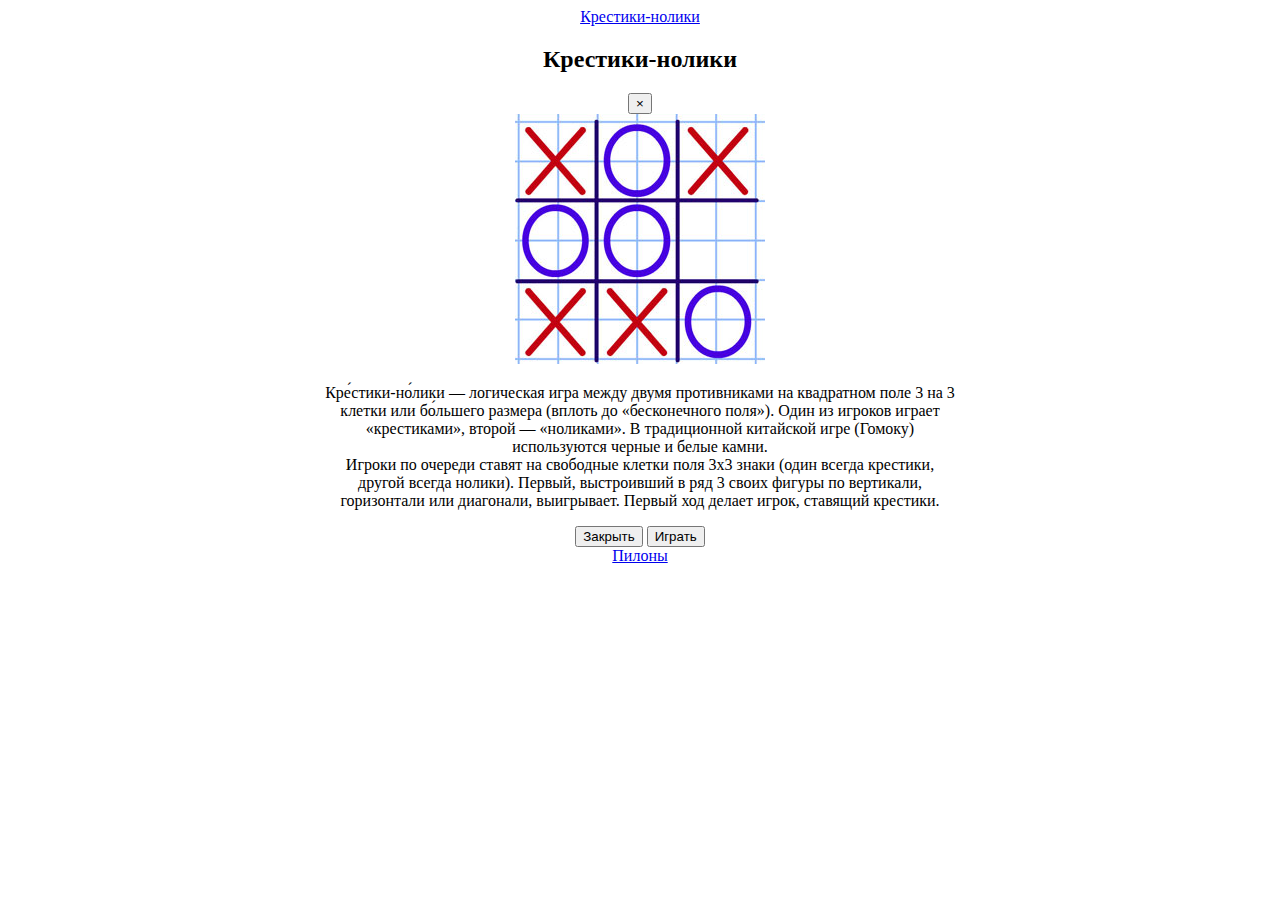
<file: index.html>
<!DOCTYPE html>
<html lang="ru">
<head>
    <meta charset="utf-8">
    <title>Мини игры</title>
    <meta name="keywords" content="Игры, Крестики-нолики, Пилоны">
    <meta name="description" content="Сборник мини-игр">
    <link rel="stylesheet" href="https://stackpath.bootstrapcdn.com/bootstrap/4.1.2/css/bootstrap.min.css"
          integrity="sha384-Smlep5jCw/wG7hdkwQ/Z5nLIefveQRIY9nfy6xoR1uRYBtpZgI6339F5dgvm/e9B" crossorigin="anonymous">
    <link href="style/style.css" rel="stylesheet">
</head>
<body>
<div class="site">
    <div class="list-group">
        <a href="#" class="list-group-item list-group-item-warning" data-toggle="modal" data-target="#firstGameModal">Крестики-нолики</a>
        <div class="modal fade" id="firstGameModal" tabindex="-1" role="dialog"
             aria-labelledby="firstGameModalTitle" aria-hidden="true">
            <div class="modal-dialog modal-dialog-centered" role="document">
                <div class="modal-content">
                    <div class="modal-header">
                        <h2 class="modal-title" id="firstGameModal">Крестики-нолики</h2>
                        <button type="button" class="close" data-dismiss="modal" aria-label="Close">
                            <span aria-hidden="true">&times;</span>
                        </button>
                    </div>
                    <div class="modal-body">
                        <img src="img/1.jpg" alt="Tic-tac-toe">
                        <p class="rules">Кре́стики-но́лики — логическая игра между двумя противниками на квадратном поле
                            3 на 3 клетки или бо́льшего размера (вплоть до «бесконечного поля»). Один из игроков играет
                            «крестиками», второй — «ноликами». В традиционной китайской игре (Гомоку) используются
                            черные и белые камни.<br> Игроки по очереди ставят на свободные клетки поля 3х3 знаки (один
                            всегда крестики, другой всегда нолики). Первый, выстроивший в ряд 3 своих фигуры по
                            вертикали, горизонтали или диагонали, выигрывает. Первый ход делает игрок, ставящий
                            крестики.</p>
                    </div>
                    <div class="modal-footer">
                        <button type="button" class="btn btn-secondary" data-dismiss="modal">Закрыть</button>
                        <a href="TicTacToe.html"><button type="button" class="btn btn-primary">Играть</button></a>
                    </div>
                </div>
            </div>
        </div>
        <a href="#" class="list-group-item list-group-item-warning">Пилоны</a>
    </div>
</div>
<script src="https://code.jquery.com/jquery-3.2.1.slim.min.js"
        integrity="sha384-KJ3o2DKtIkvYIK3UENzmM7KCkRr/rE9/Qpg6aAZGJwFDMVNA/GpGFF93hXpG5KkN"
        crossorigin="anonymous"></script>
<script src="https://cdnjs.cloudflare.com/ajax/libs/popper.js/1.12.9/umd/popper.min.js"
        integrity="sha384-ApNbgh9B+Y1QKtv3Rn7W3mgPxhU9K/ScQsAP7hUibX39j7fakFPskvXusvfa0b4Q"
        crossorigin="anonymous"></script>
<script src="https://maxcdn.bootstrapcdn.com/bootstrap/4.0.0/js/bootstrap.min.js"
        integrity="sha384-JZR6Spejh4U02d8jOt6vLEHfe/JQGiRRSQQxSfFWpi1MquVdAyjUar5+76PVCmYl"
        crossorigin="anonymous"></script>
</body>
</html>
</file>
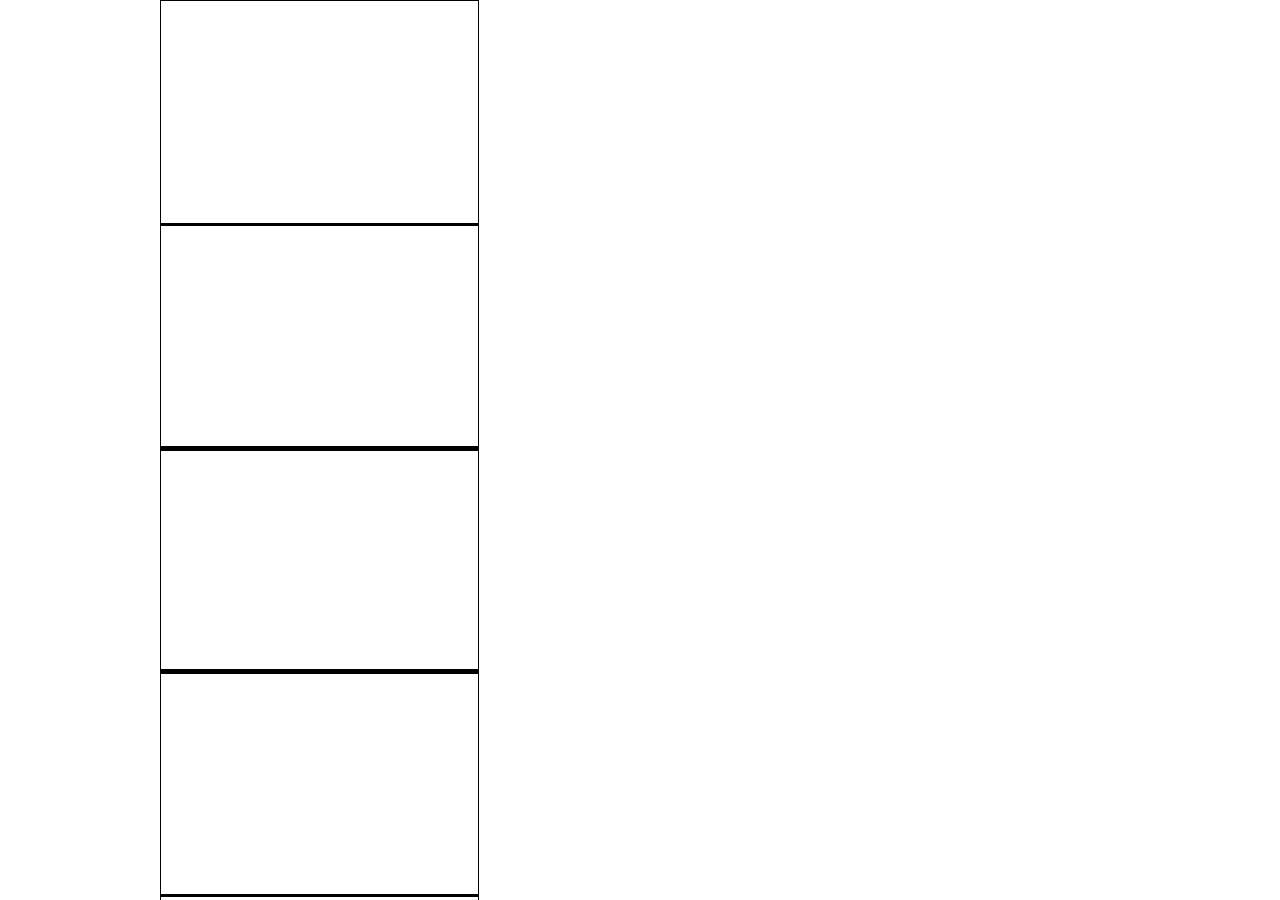
<file: TicTacToe.html>
<!DOCTYPE html>
<html lang="en">
<head>
    <meta charset="utf-8">
    <title>Крестики-нолики</title>
    <meta name="keywords" content="Игры, Крестики-нолики">
    <meta name="description" content="Крестики-нолики">
    <link rel="stylesheet" href="https://stackpath.bootstrapcdn.com/bootstrap/4.1.2/css/bootstrap.min.css"
          integrity="sha384-Smlep5jCw/wG7hdkwQ/Z5nLIefveQRIY9nfy6xoR1uRYBtpZgI6339F5dgvm/e9B" crossorigin="anonymous">
    <link href="style/style.css" rel="stylesheet">
</head>
<body>
<div class="TicTacToe">
    <div class="TicTacToePlayingField">
        <div class="row first">
            <div class="TicTacToeCell firstRow firstCollumn firstDiagonal"></div>
            <div class="TicTacToeCell firstRow secondCollumn"></div>
            <div class="TicTacToeCell firstRow trirdCollumn secondDiagonal"></div>
        </div>
        <div class="row second">
            <div class="TicTacToeCell secondRow firstCollumn"></div>
            <div class="TicTacToeCell secondRow secondCollumn firstDiagonal secondDiagonal"></div>
            <div class="TicTacToeCell secondRow trirdCollumn"></div>
        </div>
        <div class="row trird">
            <div class="TicTacToeCell trirdRow firstCollumn secondDiagonal"></div>
            <div class="TicTacToeCell trirdRow secondCollumn"></div>
            <div class="TicTacToeCell trirdRow trirdCollumn firstDiagonal"></div>
        </div>
    </div>
    <!--<table class="TicTacToePlayingField">-->
        <!--<tr>-->
            <!--<td class="TicTacToeCell"></td>-->
            <!--<td class="TicTacToeCell"></td>-->
            <!--<td class="TicTacToeCell"></td>-->
        <!--</tr>-->
        <!--<tr>-->
            <!--<td class="TicTacToeCell"></td>-->
            <!--<td class="TicTacToeCell"></td>-->
            <!--<td class="TicTacToeCell"></td>-->
        <!--</tr>-->
        <!--<tr>-->
            <!--<td class="TicTacToeCell"></td>-->
            <!--<td class="TicTacToeCell"></td>-->
            <!--<td class="TicTacToeCell"></td>-->
        <!--</tr>-->
    <!--</table>-->
</div>
<script src="js/TicTacToe.js"></script>
</body>
</html>
</file>
<file: style/style.css>
.list-group-item {
    text-align: center;
    margin: 10px;
}

.list-group-item:hover {
    text-align: center;
    margin: 10px;
    background-color: #f5c6cb;
}

.list-group {
    display: block;
    margin-right: auto;
    margin-left: auto;
    text-align: center;
    width: 50%;
}

.TicTacToe {
    position: fixed;
    top: 0;
    left: 0;
    width: 100%;
    height: 100%;
}

.TicTacToePlayingField {
    position: relative;
    margin-left: auto;
    margin-right: auto;
    width: 75%;
    height: 75%;
}

.row {
    margin-left: auto;
    margin-right: auto;
    width: 100%;
    height: 33%;
}

.TicTacToeCell {
    border: 1px solid black;
    width: 33%;
    height: 100%;
}

.TicTacToeCell:hover {
    background-color: aqua;
}

.Tic {
    background: url("../img/cross.png");
    background-repeat: no-repeat;
    background-position: center;
    border: 1px solid black;
    width: 33%;
    height: 100%;
}

.Tac {
    background: url("../img/zero.png");
    background-repeat: no-repeat;
    background-position: center;
    border: 1px solid black;
    width: 33%;
    height: 100%;
}
</file>
